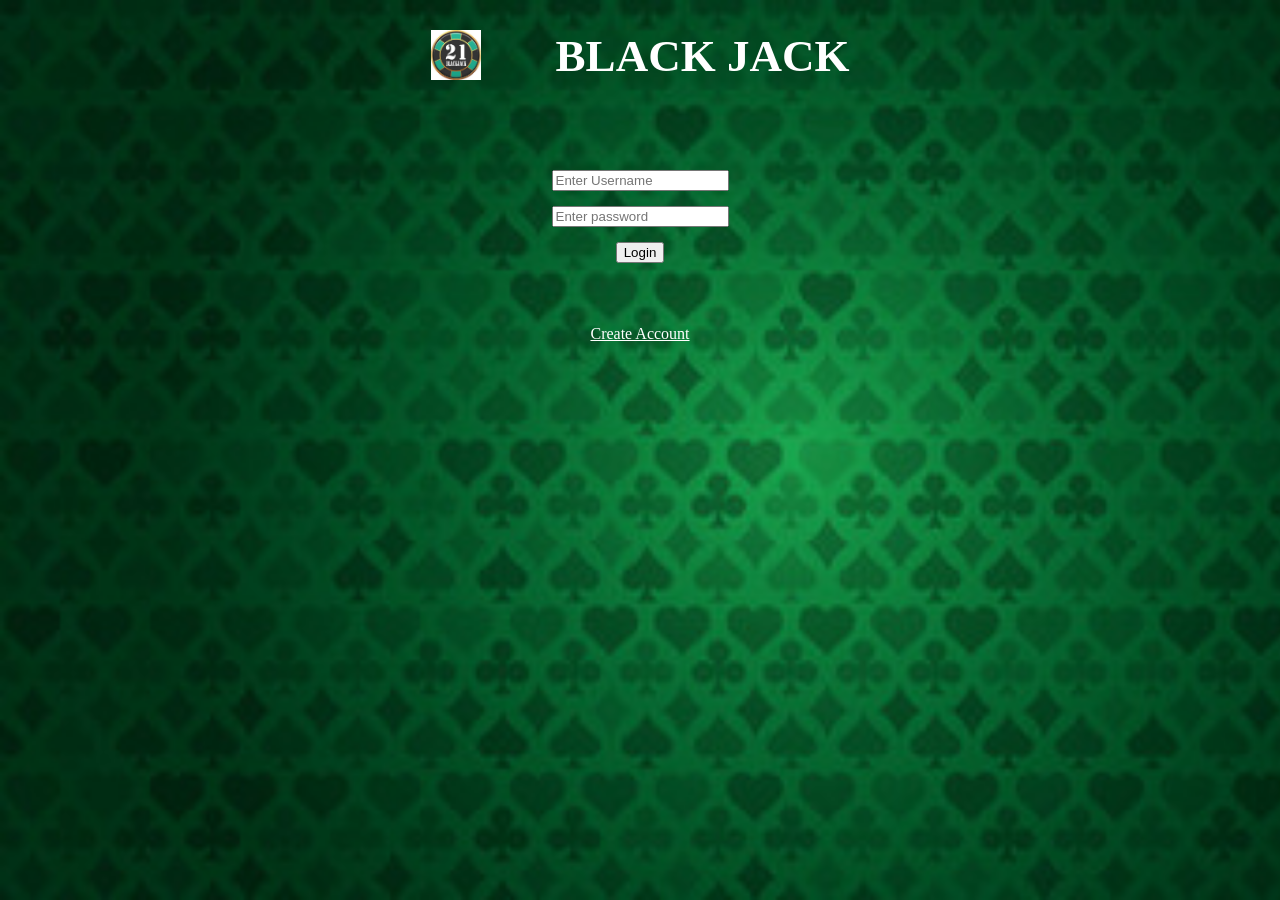
<file: html/index.html>
<!DOCTYPE html>
<html lang="en">
<head>
    <meta charset="UTF-8">
    <meta name="viewport" content="width=device-width, initial-scale=1.0">
    <title>BlackJack Game</title>
    <link rel="stylesheet" href="../styles/style.css">
    <script src="../js/login.js"></script>
</head>
<body>
    <header class="heading">
            <img src="../images/logo.png" class="logo">
            <h1 class="title">BLACK JACK </h1>
            
    </header>
    

    <div class="login-container">
        <input type="text" id="username" placeholder="Enter Username">
        <input type="password" id="password" placeholder="Enter password">
        <button class="login-button" onclick="login()">Login</button>
        
        <p id="message"></p>
        <a href="registerUser.html"> Create Account</a>
        
    </div>

</body>
</html>
</file>
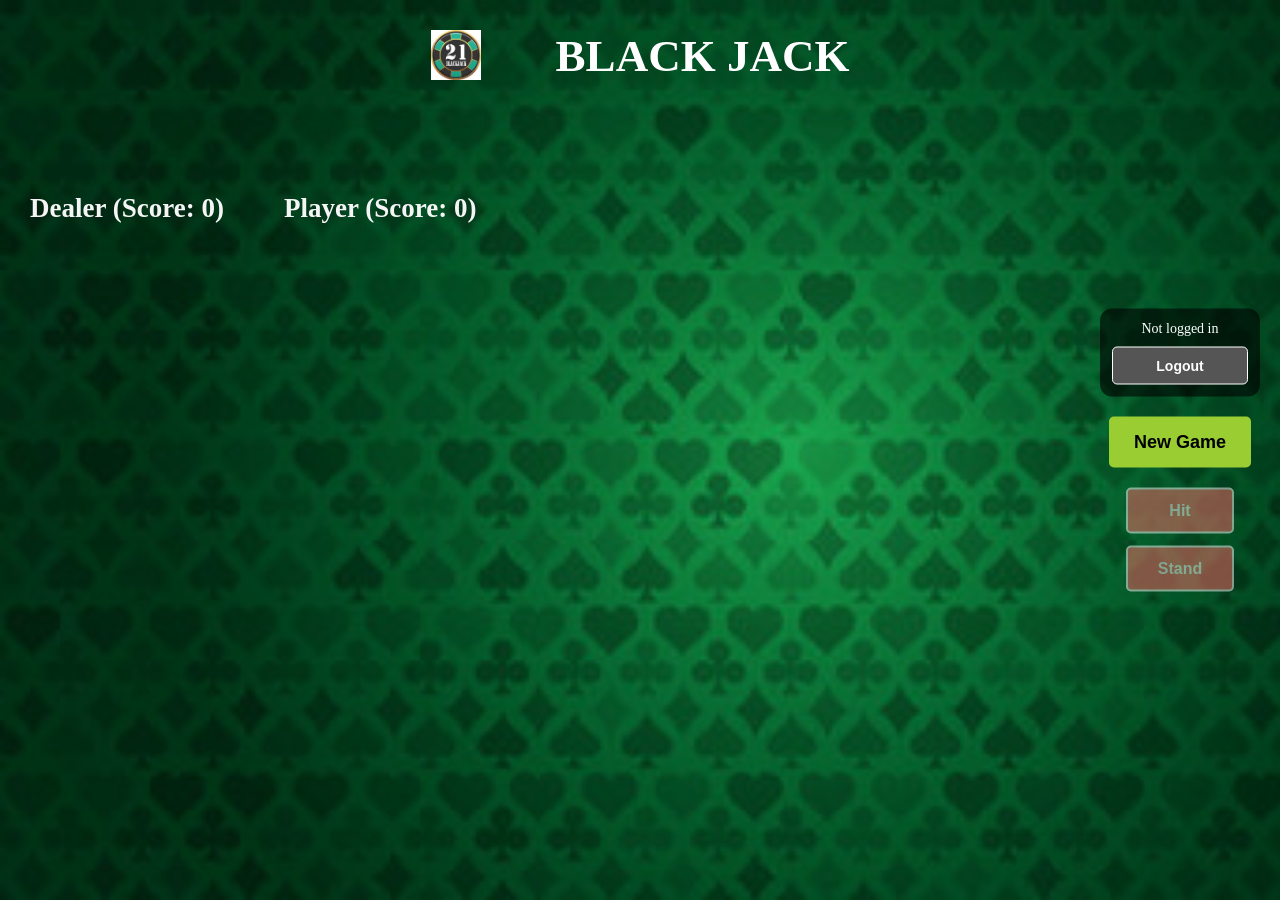
<file: html/blackJack.html>
<!DOCTYPE html>
<html lang="en">
<head>
    <meta charset="UTF-8">
    <meta name="viewport" content="width=device-width, initial-scale=1.0">
    <title>Blackjack Game</title>
    <script src="../js/blackJack.js"></script>
    <link rel="stylesheet" href="../styles/style.css">
</head>
<body>
     <header class="heading">
            <img src="../images/logo.png" class="logo">
            <h1 class="title">BLACK JACK </h1>
     </header>  
    
    <div class="game-wrapper">
        <div class="table-area">
            <section class="dealer">
                <h2>Dealer <span id="dealer-score">(Score: 0)</span></h2>
                <div class="dealer-cards" id="dealer-cards">
                </div>
            </section>

            <section class="player">
                <h2>Player <span id="player-score">(Score: 0)</span></h2>
                <div class="player-cards" id="player-cards">
                </div>
            </section>

            <div class="result-message" id="result-message"></div>
        </div>

        <div class="controls-right" aria-hidden="false">
            <div class="user-panel">
                <div id="user-display">Not logged in</div>
                <button class="logout-button" id="logout-btn" onclick="logoutUser()">Logout</button>
            </div>
            <button class="play_button" onclick="startNewGame()">New Game</button>
            <div class="game-actions-vertical">
                <button class="action-button" id="hit-btn" onclick="playerHit()" disabled>Hit</button>
                <button class="action-button" id="stand-btn" onclick="playerStand()" disabled>Stand</button>
            </div>
        </div>
    </div>
    
</body>
</html>
</file>
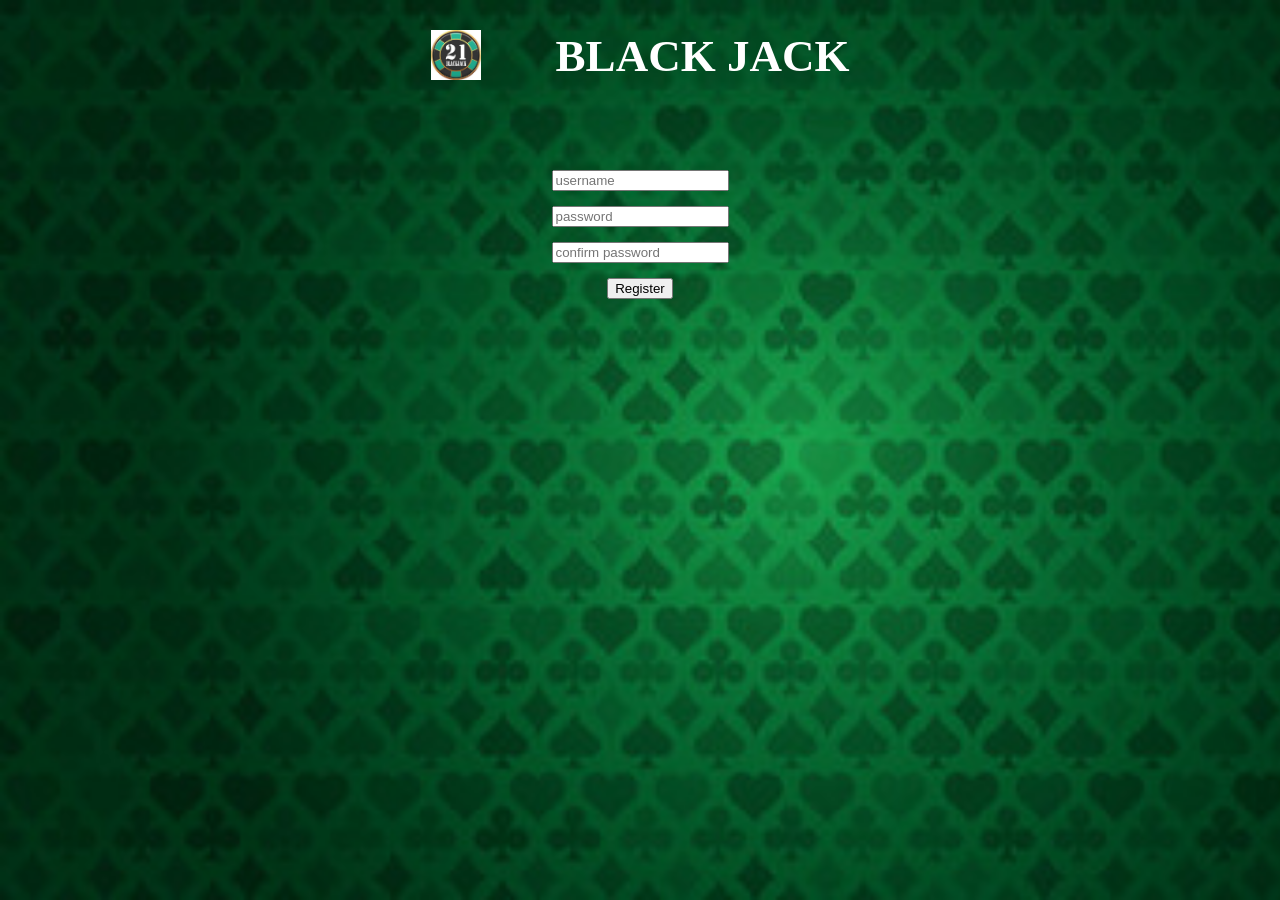
<file: html/registerUser.html>
<!DOCTYPE html>
<html lang="en">
<head>
    <meta charset="UTF-8">
    <meta name="viewport" content="width=device-width, initial-scale=1.0">
    <title>Register User</title>
    <link rel="stylesheet" href="../styles/style.css">
    <script src="../js/registerUser.js"></script>
</head>
<body>
     <header class="heading">
            <img src="../images/logo.png" class="logo">
            <h1 class="title">BLACK JACK </h1>
     </header>  
     
     <div class="register-container">
        <input type="text" id="username" placeholder="username">
        <input type="password" id="password" placeholder="password">
        <input type="password" id="confirm-password" placeholder="confirm password">
        <button class="register-button" onclick="registerUser()">Register</button>
        <p id="message"></p>
     </div>  
    
</body>
</html>
</file>
<file: styles/style.css>
body
{
    
    background-image: url("../images/casino2.jpg");
    background-size: cover;
    background-attachment: fixed;
    margin: 0;
    padding: 0;
}

.heading
{
    display: flex;
    align-items: center;
    justify-content: center;
    gap: 75px;
    flex-wrap: wrap;
    margin-bottom: 30px;
}

.logo{
    width: 50px;
    height: 50px;
   align-content: end;
    
}

.title{
    height: 50px;
    font-size: 45px;
    font: weight 10px;
    color: white;
}

div{

    display: flex;
    justify-content: center;

}

.game-controls {
    display: flex;
    justify-content: center;
    margin-bottom: 30px;
}

.play_button
{
    display: flex;
    padding: 15px 25px;
    font-size: large;
    background-color:yellowgreen;
    align-items: center;
    justify-content: center;
    border: none;
    border-radius: 5px;
    cursor: pointer;
    font-weight: bold;
}

.play_button:hover{
    background-color: green;
    transform: scale(1.05);
}

.dealer
{
   font-size: large;
   justify-content: center;
   color: whitesmoke;
   padding: 30px 30px;
   border-radius: 15px;
   margin-bottom: 30px;
}

.dealer-cards {
    display: flex;
    gap: 15px;
    justify-content: center;
    flex-wrap: nowrap;
    overflow-x: auto;
    margin-top: 15px;
}

.player
{
    font-size: large;
    justify-content: center;
    color: whitesmoke;
    padding: 30px 30px;
    border-radius: 10px;
    margin-bottom: 30px;
}

.player-cards {
    display: flex;
    gap: 15px;
    justify-content: center;
    flex-wrap: nowrap;
    overflow-x: auto;
    margin-top: 15px;
}

.card-image {
    width: 80px;
    height: 120px;
    border-radius: 5px;
    box-shadow: 0 4px 8px rgba(0, 0, 0, 0.3);
    transition: transform 0.2s;
}

.card-image:hover {
    transform: scale(1.1);
}

.game-actions {
    display: flex;
    gap: 20px;
    justify-content: center;
    margin: 30px 0;
}

/* Right side vertical controls */
.game-wrapper {
    display: flex;
    align-items: flex-start;
    gap: 20px;
}

.table-area {
    flex: 1 1 auto;
    margin-right: 180px; /* reserve space for fixed right controls */
}

.controls-right {
    position: fixed;
    right: 20px;
    top: 50%;
    transform: translateY(-50%);
    display: flex;
    flex-direction: column;
    gap: 20px;
    align-items: center;
    z-index: 50;
    width: 160px;
}

.user-panel {
    display: flex;
    flex-direction: column;
    align-items: center;
    gap: 10px;
    padding: 12px;
    border-radius: 12px;
    background-color: rgba(0, 0, 0, 0.6);
    color: #fff;
    width: 100%;
    box-sizing: border-box;
}

.user-panel #user-display {
    font-size: 14px;
    text-align: center;
    word-break: break-word;
}

.logout-button {
    width: 100%;
    padding: 10px 16px;
    font-size: 14px;
    font-weight: bold;
    background-color: #555;
    color: #fff;
    border: 1px solid #fff;
    border-radius: 5px;
    cursor: pointer;
    transition: background-color 0.2s ease;
}

.logout-button:hover:not(:disabled) {
    background-color: #777;
}

.logout-button:disabled {
    opacity: 0.5;
    cursor: not-allowed;
}

.game-actions-vertical {
    display: flex;
    flex-direction: column;
    gap: 12px;
}

.action-button {
    padding: 12px 30px;
    font-size: 16px;
    font-weight: bold;
    border: 2px solid white;
    background-color: #ff6b6b;
    color: white;
    border-radius: 5px;
    cursor: pointer;
    transition: all 0.3s;
}

.action-button:hover:not(:disabled) {
    background-color: #ff5252;
    transform: scale(1.05);
}

.action-button:disabled {
    opacity: 0.5;
    cursor: not-allowed;
}

.result-message {
    text-align: center;
    font-size: 24px;
    font-weight: bold;
    color: white;
    padding: 20px;
    margin: 20px auto;
    border-radius: 10px;
    max-width: calc(100% - 220px); /* avoid overlapping right controls */
    min-height: 30px;
}

.result-message.win {
    background-color: rgba(76, 175, 80, 0.8);
    border: 3px solid #4CAF50;
}

.result-message.lose {
    background-color: rgba(244, 67, 54, 0.8);
    border: 3px solid #F44336;
}

.result-message.tie {
    background-color: rgba(255, 193, 7, 0.8);
    border: 3px solid #FFC107;
    color: black;
}

.login-container{
    display:flex;
    flex-direction: column;
    gap: 15px;
    justify-content: center;
    align-items: center;
    margin: 20px auto;
    padding: 30px;
}

.register-container{
    display:flex;
    flex-direction: column;
    gap: 15px;
    justify-content: center;
    align-items: center;
    margin: 20px auto;
    padding: 30px;
}


a{
    color: white;
}
</file>
